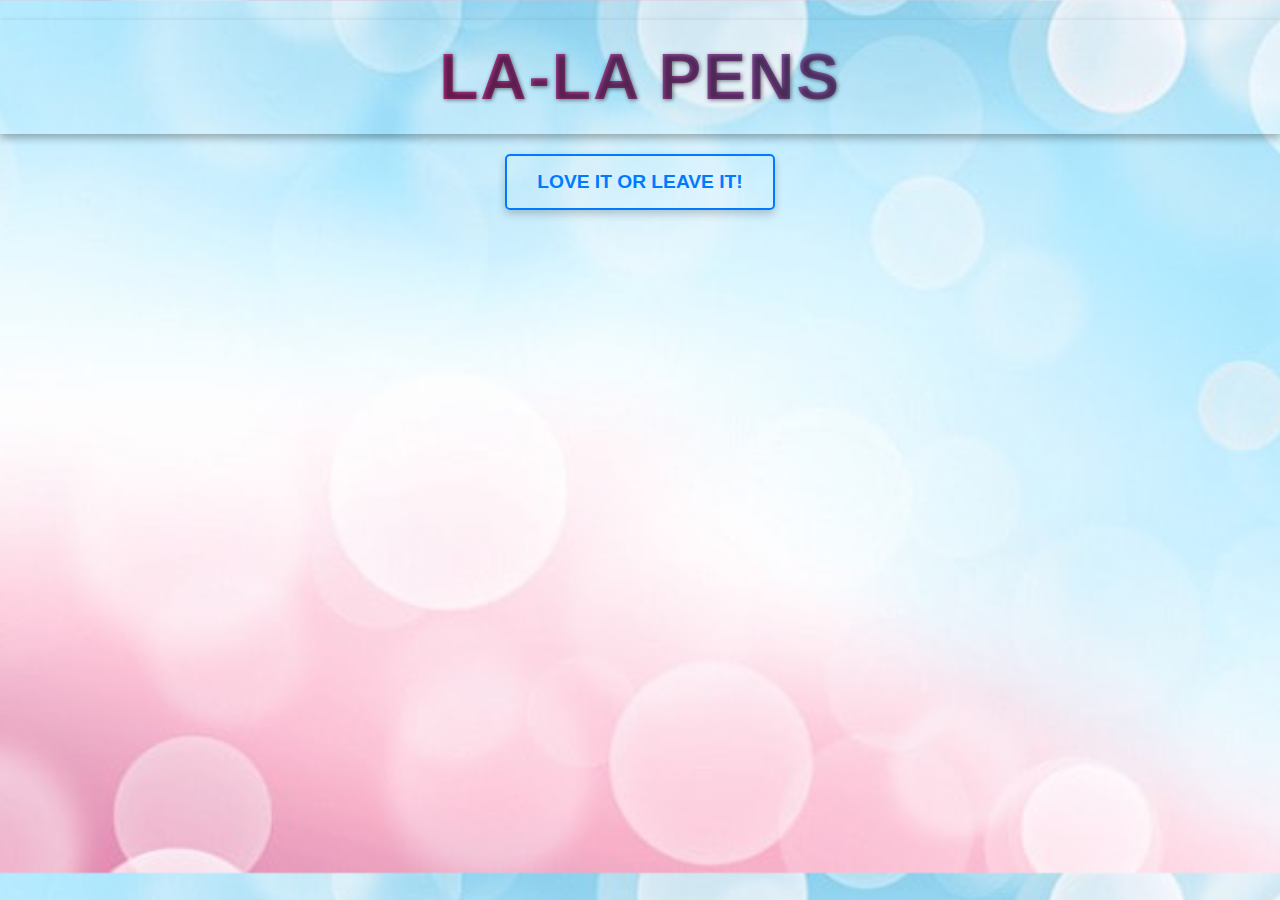
<file: index.html>
<!DOCTYPE html>
<html lang="en">
<head>
    <meta charset="UTF-8">
    <meta name="viewport" content="width=device-width, initial-scale=1.0">
    <title>LalaPens</title>
    <link rel="stylesheet" href="styles.css">
</head>
<style>
    body {
        margin: 0;
        padding: 0;
        background-image: url("background.png");
        background-size: cover;
        background-position: center;
        font-family: Arial, sans-serif;
    }
</style>
<body>    
    <h1>La-la Pens</h1>
    <div class="container">
        <a href="order.html" class="button">Love it or Leave it!</a>
        <br/><br/><br/><br/><br/><br/><br/><br/><br/><br/><br/><br/><br/><br/><br/><br/><br/><br/><br/><br/><br/><br/><br/><br/><br/><br/><br/><br/><br/><br/><br/><br/><br/><br/><br/><br/>
    </div>
</body>
</html>
</file>
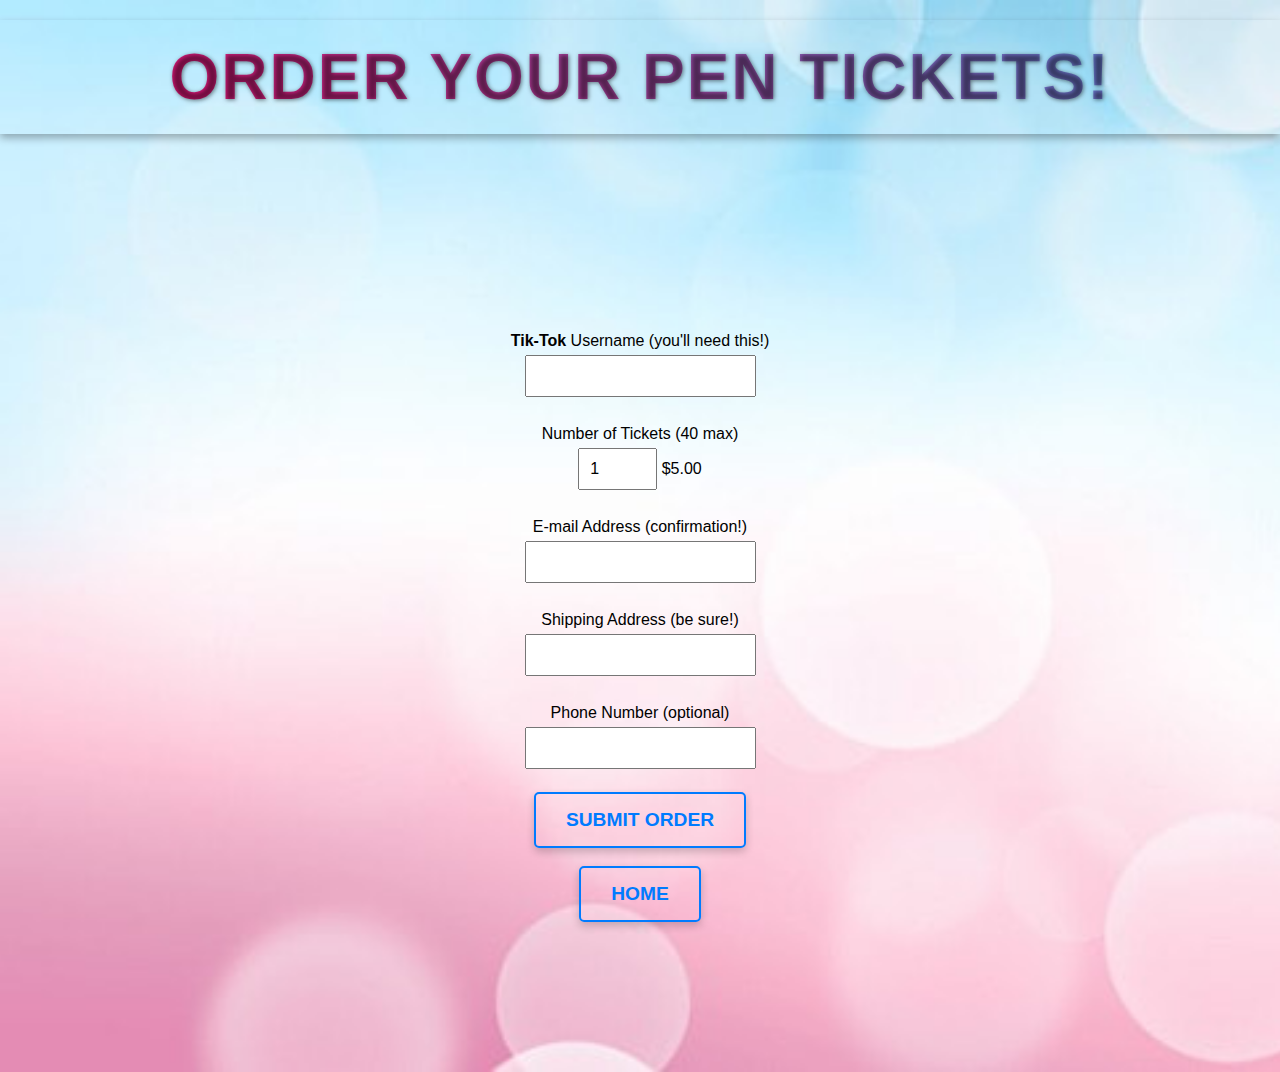
<file: order.html>
<!DOCTYPE html>
<html lang="en">
<head>
    <meta charset="UTF-8">
    <meta name="viewport" content="width=device-width, initial-scale=1.0">
    <title>Order Pen Tickets</title>
    <link rel="stylesheet" href="styles.css">
</head>
<body>
    <h1>Order Your Pen Tickets!</h1><br/>
    <form action="https://script.google.com/macros/s/AKfycbyo3l2uiwvfDmHOEVjeAE3YflhjPx4pU2gLSPEKHtlvB68tS_-yxB0PI3EVXVGtRLYD/exec" method="POST" class="center-flex">
        <label for="username"><strong>Tik-Tok</strong> Username (you'll need this!)</label>
        <input type="text" id="username" name="username" required><br>

        <label for="quantity">Number of Tickets (40 max)</label>
        <div class="quantity-container">
            <input type="number" id="quantity" name="quantity" class="quantity-input" value="1" min="1" max="40" required onchange="updateTotal()">
            <span id="totalPrice">$5.00</span>
        </div><br>

        <label for="email">E-mail Address (confirmation!)</label>
        <input type="email" id="email" name="email" required><br>

        <label for="address">Shipping Address (be sure!)</label>
        <input type="text" id="address" name="address" required><br>

        <label for="phone">Phone Number (optional)</label>
        <input type="text" id="phone" name="phone"><br>

        <button class="button" type="submit">Submit Order</button><br/>
        <a href="https://griffproductions.github.io/La-La-Pens/" class="button">Home</a>
    </form>

    <script>
        // Global variable for ticket price
        const ticketPrice = 5.00;
        function updateTotal() {
            // Get quantity value
            const quantity = parseInt(document.getElementById('quantity').value);
            // Calculate total price
            const totalCost = quantity * ticketPrice;
            // Update total price display
            document.getElementById('totalPrice').textContent = `$${totalCost.toFixed(2)}`;
        }
        // Update total price on quantity change
        document.getElementById('quantity').addEventListener('input', updateTotal);
        // Initialize total price on page load
        updateTotal();
    </script>
</body>
</html>
</file>
<file: styles.css>
body {
    margin: 0;
    padding: 0;
    background-image: url('background.png');
    background-size: cover;
    font-family: Arial, sans-serif;
}

.center-flex {
    display: flex;
    justify-content: center;
    align-items: center;
    height: 100vh;
}

/* Container styling */
.container {
    display: flex; /* Use flexbox to layout the buttons */
    flex-direction: column; /* Arrange buttons in a column */
    align-items: center; /* Center align buttons horizontally */
    gap: 15px; /* Space between buttons */
}

/* Button styling */
.button {
    display: inline-block; /* Makes the button inline but allows padding */
    padding: 15px 30px; /* Add padding for button size */
    background-color: transparent; /* Classy, modern button color */
    color: #007BFF; /* Text color */
    text-decoration: none; /* Remove underline */
    font-size: 1.2em; /* Font size */
    font-family: 'Montserrat', sans-serif; /* Consistent font family */
    font-weight: 700; /* Bold text */
    text-transform: uppercase; /* Uppercase text */
    border-radius: 5px; /* Rounded corners */
    border: 2px solid #007BFF; /* Outline color */
    box-shadow: 0 4px 8px rgba(0, 0, 0, 0.2); /* Shadow effect */
    transition: background-color 0.3s, color 0.3s, transform 0.3s; /* Smooth transitions */
}

/* Hover effect */
.button:hover {
    background-color: transparent; /* Make background transparent on hover */
    color: #007BFF; /* Change text color on hover */
    border: 2px solid #007BFF; /* Keep border color on hover */
    transform: scale(1.15); /* Slightly scale up on hover */
}


.order-container {
    max-width: 600px;
    margin: 0 auto;
    padding: 20px;
    background-color: white;
    border-radius: 8px;
    box-shadow: 0 4px 8px rgba(0, 0, 0, 0.2);
}

h1 {
    text-align: center;
    color: #ffffff; /* White text color */
    font-size: 4em; /* Larger font size */
    font-family: 'Montserrat', sans-serif; /* Stylish font family */
    font-weight: 700; /* Bold text */
    text-transform: uppercase; /* Uppercase text */
    letter-spacing: 2px; /* Spacing between letters */
    margin: 20px 0; /* Margin for spacing above and below */
    padding: 20px; /* Padding around the text */
    background: linear-gradient(45deg, #f06, #4a90e2); /* Gradient background */
    -webkit-background-clip: text; /* Clipping the background to text */
    background-clip: text; /* Clipping the background to text */
    color: transparent; /* Text color made transparent to show gradient */
    box-shadow: 0 4px 8px rgba(0, 0, 0, 0.3); /* Shadow effect for a 3D look */
    text-shadow: 1px 1px 4px rgba(0, 0, 0, 0.5); /* Shadow effect for text */
}

form {
    display: flex;
    flex-direction: column;
}

label {
    margin-top: 10px;
}

input, textarea, button {
    margin-top: 5px;
    padding: 10px;
    font-size: 16px;
}

button {
    cursor: pointer;
}
</file>
